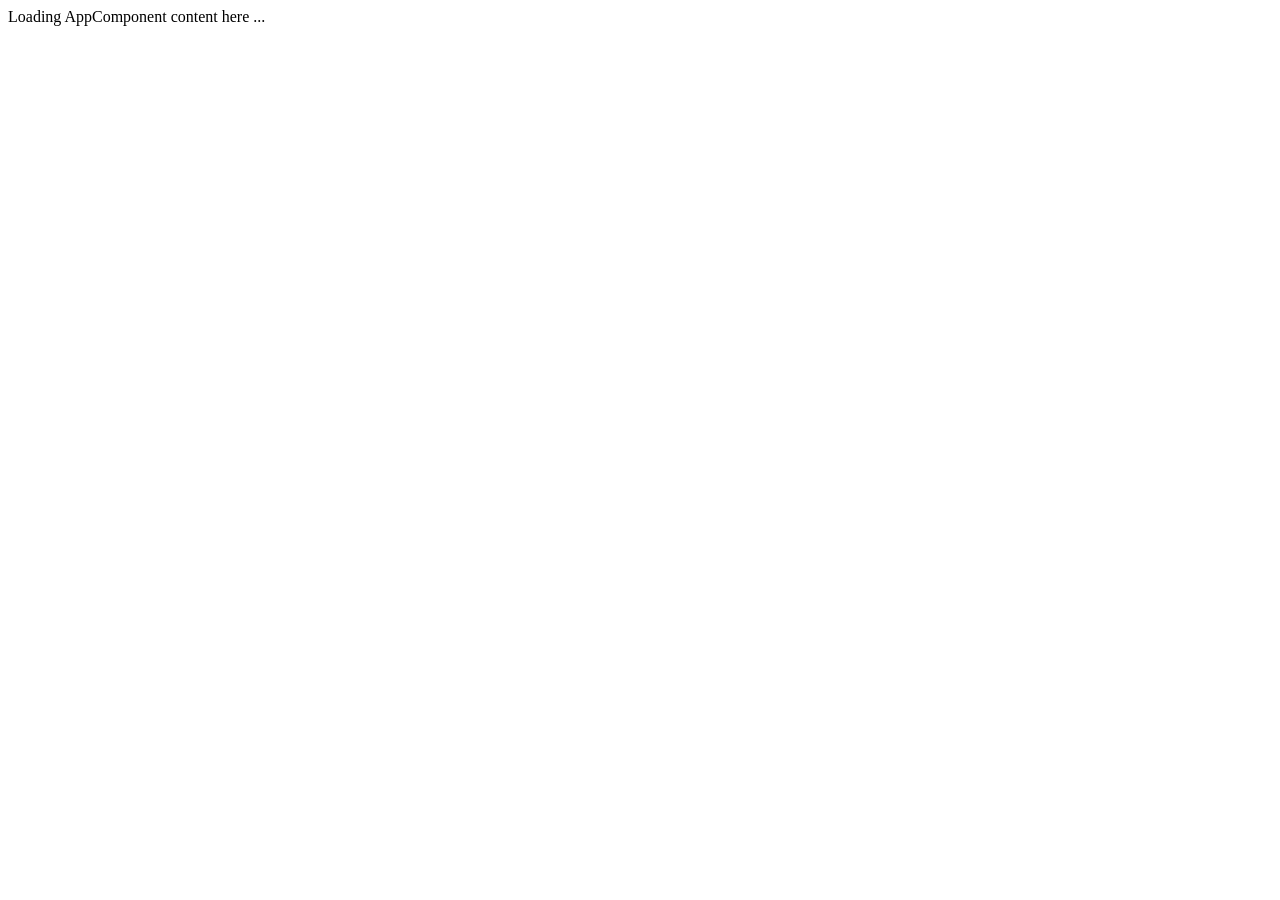
<file: src/index.html>
<!DOCTYPE html>
<html>
  <head>
    <title>Lab: Advanced Routing</title>
    <meta charset="UTF-8">
    <base href="/">
    <meta name="viewport" content="width=device-width, initial-scale=1">
  </head>

  <body>
    <app-root>Loading AppComponent content here ...</app-root>
  </body>
</html>
</file>
